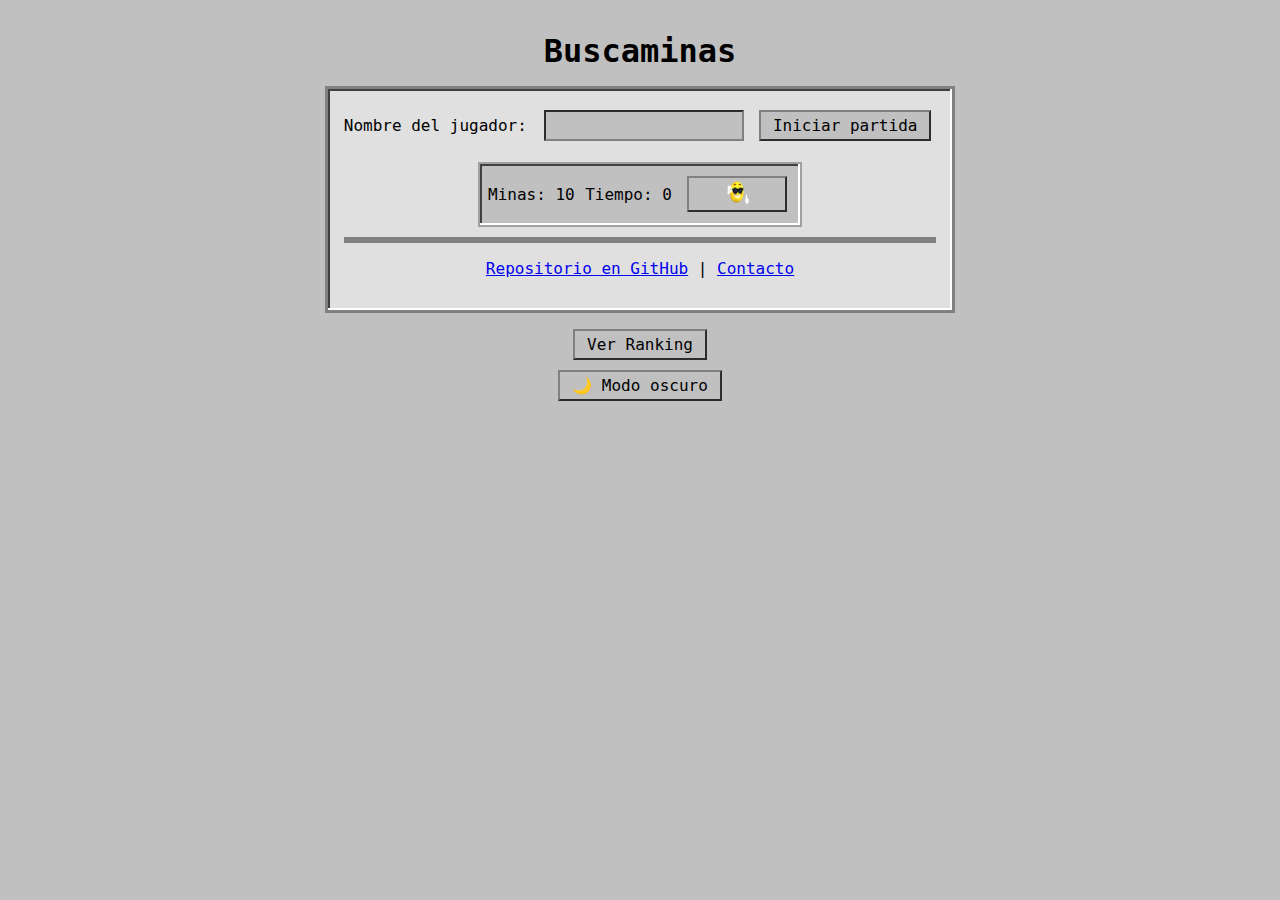
<file: index.html>
<!DOCTYPE html>
<html lang="es">
<head>
  <meta charset="UTF-8">
  <meta name="viewport" content="width=device-width, initial-scale=1.0">
  <title>Buscaminas</title>
  <link rel="icon" type="image/png" href="img/favicon.png">
  <link rel="stylesheet" href="css/reset.css">
  <link rel="stylesheet" href="css/estilo.css">
  <link rel="stylesheet" href="css/modo-oscuro.css">
</head>
<body>

  <header>
    <h1>Buscaminas</h1>
  </header>

  <main>
    <!-- Input para nombre del jugador -->
    <div id="inicio-juego">
      <label for="nombre-jugador">Nombre del jugador:</label>
      <input type="text" id="nombre-jugador" name="nombre-jugador" minlength="3" required>
      <button id="boton-iniciar">Iniciar partida</button>
    </div>

    <!-- Contadores -->
    <div id="panel-info">
      <div id="contador-minas">Minas: 10</div>
      <div id="temporizador">Tiempo: 0</div>
      <button id="boton-reiniciar">
        <img src="img/cara-gano.png" alt="Reiniciar" id="cara-juego">
      </button>
    </div>

    <!-- Tablero dinámico -->
    <div id="tablero" class="tablero"></div>

    <!-- Link a GitHub -->
    <footer>
    <a href="https://github.com/ZavSan95/Minesweeper" target="_blank">Repositorio en GitHub</a> |
    <a href="contacto.html" target="_blank">Contacto</a>
    </footer>
  </main>

  <!-- Modal de victoria/derrota -->
  <div id="modal-resultado" class="modal oculto">
    <div class="modal-contenido">
      <p id="mensaje-resultado"></p>
      <button id="boton-cerrar-modal">Cerrar</button>
    </div>
  </div>

  <!-- Modal de ranking (opcional) -->
  <div id="modal-ranking" class="modal oculto">
    <div class="modal-contenido">
      <h2>Ranking</h2>
      <div id="lista-ranking"></div>
      <button id="boton-cerrar-ranking">Cerrar</button>
    </div>
  </div>

  <button id="boton-ver-ranking">Ver Ranking</button>
  <button id="boton-modo-oscuro">🌙 Modo oscuro</button>
  <canvas id="canvas-fuegos" class="oculto"></canvas>

  <!-- Scripts JS -->
  <script src="js/modal.js"></script>
  <script src="js/main.js"></script>
  <script src="js/eventos.js"></script>
  <script src="js/ranking.js"></script>
  <script src="js/fuegos.js"></script>

</body>
</html>
</file>
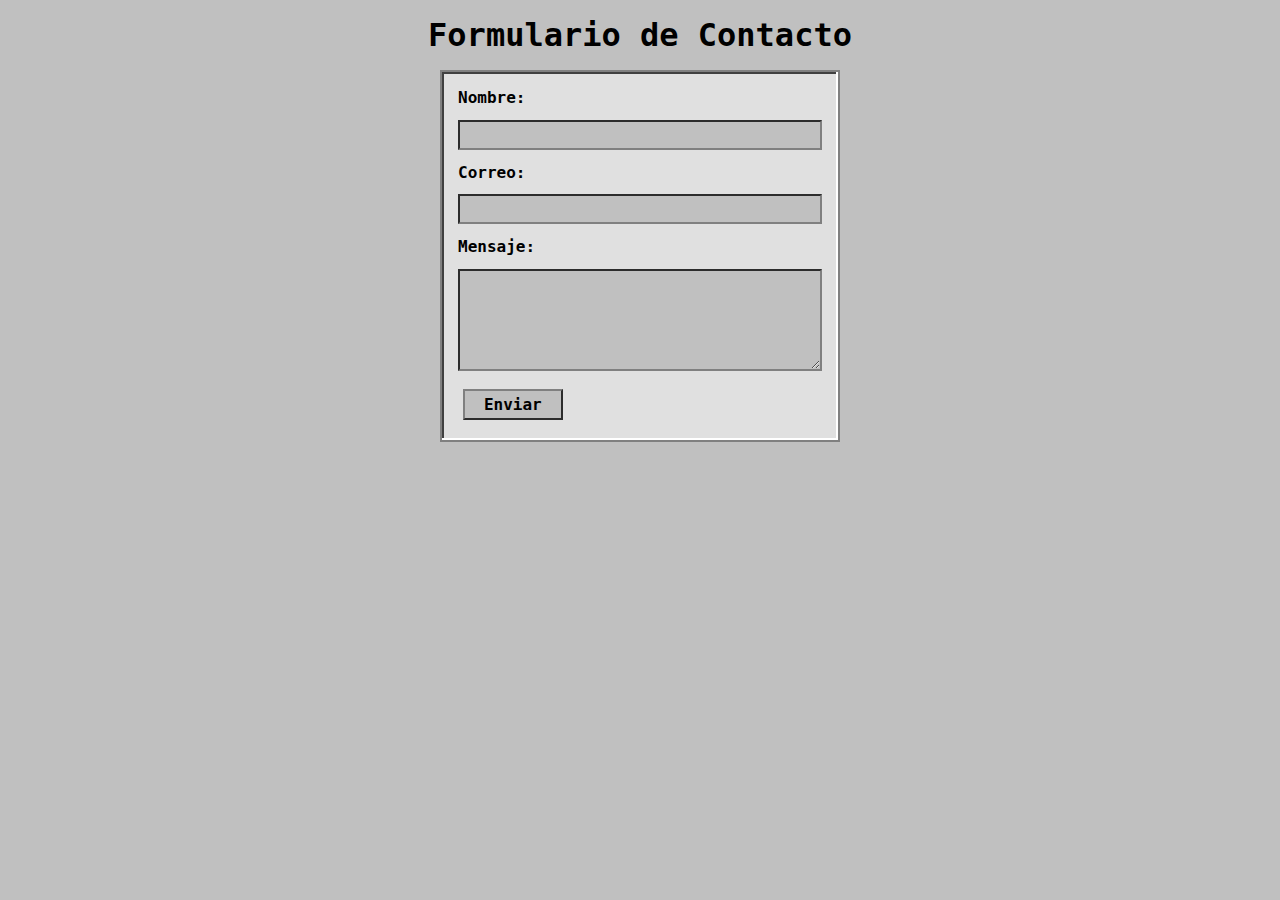
<file: contacto.html>
<!DOCTYPE html>
<html lang="es">
<head>
<meta charset="UTF-8">
<meta name="viewport" content="width=device-width, initial-scale=1.0">
<title>Contacto</title>
<link rel="icon" type="image/png" href="img/favicon.png">
<link rel="stylesheet" href="css/reset.css">
<link rel="stylesheet" href="css/estilo.css">
<link rel="stylesheet" href="css/contacto.css">
</head>
<body>

  <h1>Formulario de Contacto</h1>

  <form id="formulario-contacto">
    <label for="nombre">Nombre:</label>
    <input type="text" id="nombre" name="nombre" required>

    <label for="email">Correo:</label>
    <input type="email" id="email" name="email" required>

    <label for="mensaje">Mensaje:</label>
    <textarea id="mensaje" name="mensaje" rows="5" required></textarea>

    <button type="submit">Enviar</button>
  </form>


  <script src="js/contacto.js"></script>

</body>
</html>
</file>
<file: css/estilo.css>
/* Estilo tipo Windows 98/XP clásico */
:root {
  --gris-claro: #c0c0c0;
  --gris-oscuro: #808080;
  --gris-fondo: #e0e0e0;
  --gris-celda: #d0d0d0;
  --borde-claro: #ffffff;
  --borde-oscuro: #404040;
  --borde-intermedio: #a0a0a0;
  --rojo-led: #ff0000;
}

body.modo-oscuro {
  --color-fondo: #1c1c1c;
  --color-texto: #e0e0e0;
  --gris-claro: #2b2b2b;
  --gris-oscuro: #444;
  --gris-fondo: #1a1a1a;
  --gris-celda: #2d2d2d;
  --borde-claro: #555;
  --borde-oscuro: #000;
  --borde-intermedio: #333;
  --rojo-led: #ff5555;
}

/* 🌞 Modo claro */
:root {
  --bg-select: #f4f4f4;
  --text-select: #222;
}

/* 🌚 Modo oscuro */
body.dark-mode {
  --bg-select: #222;
  --text-select: #f4f4f4;
}

/* Tipografía digital para temporizador (puedes usar una webfont más adelante) */
@font-face {
  font-family: 'Digital';
  src: local('DS-Digital'), url('https://fonts.cdnfonts.com/s/69408/DS-DIGI.TTF') format('truetype');
}

/* Reset y cuerpo */
body {
  margin: 0;
  padding: 1rem;
  background-color: var(--gris-claro);
  font-family: monospace;
  display: flex;
  flex-direction: column;
  align-items: center;
  color: #000;
}

/* Encabezado y contenedor principal */
header, footer {
  margin: 1rem 0;
}

main {
  display: flex;
  flex-direction: column;
  align-items: center;
  background-color: var(--gris-fondo);
  padding: 1rem;
  border: 3px solid var(--gris-oscuro);
  box-shadow: inset -2px -2px 0 var(--borde-claro), inset 2px 2px 0 var(--borde-oscuro);
}

/* Inicio de juego */
#inicio-juego {
  margin-bottom: 1rem;
}

#inicio-juego input {
  margin-left: 0.5rem;
}

/* Panel de información */
#panel-info {
  display: flex;
  justify-content: space-between;
  align-items: center;
  width: 100%;
  max-width: 324px;
  padding: 0.5rem;
  background-color: var(--gris-claro);
  border: 2px solid var(--borde-intermedio);
  box-shadow: inset -2px -2px 0 var(--borde-claro), inset 2px 2px 0 var(--borde-oscuro);
}

/* Temporizador y contador de minas */
.panel-marcador {
  font-family: 'Digital', monospace;
  background-color: black;
  color: var(--rojo-led);
  padding: 5px 10px;
  font-size: 1.5rem;
  border: 2px inset var(--gris-oscuro);
}

/* Botón de reinicio tipo 3D */
#boton-reiniciar {
  border: 2px outset var(--gris-oscuro);
  background-color: var(--gris-claro);
  padding: 2px;
  display: flex;
  align-items: center;
  justify-content: center;
  cursor: pointer;
}

#boton-reiniciar img {
  width: 26px;
  height: 26px;
}

/* Tablero */
#tablero {
  display: grid;
  gap: 2px; 
  margin-top: 10px;
  background-color: var(--gris-intermedio);
  border: 3px solid var(--gris-oscuro);
  box-shadow: inset -2px -2px 0 var(--borde-claro), inset 2px 2px 0 var(--borde-oscuro);
  width: 100%;
  max-width: 100vw;
}

#tablero.nivel-facil {
  grid-template-columns: repeat(8, 1fr);
}

#tablero.nivel-medio {
  grid-template-columns: repeat(12, 1fr);
}

#tablero.nivel-dificil {
  grid-template-columns: repeat(16, 1fr);
}

/* Celdas */
.celda {
  aspect-ratio: 1;
  width: 100%;
  background-color: var(--gris-celda);
  border: 1px solid var(--borde-intermedio);
  box-shadow: -1px -1px 0 var(--borde-claro), 1px 1px 0 var(--borde-oscuro);
  display: flex;
  justify-content: center;
  align-items: center;
  font-weight: bold;
  cursor: pointer;
  user-select: none;
}

.celda.revelada {
  background-color: var(--gris-fondo);
  border: 1px solid var(--gris-oscuro);
  box-shadow: none;
  cursor: default;
}

.celda.bandera {
  background-image: url('../img/bandera.png');
  background-size: 20px 20px;
  background-repeat: no-repeat;
  background-position: center;
}

.celda.mina {
  background-image: url('../img/mina.jpg');
  background-size: 24px 24px;
  background-repeat: no-repeat;
  background-position: center;
}

/* Modal */
.modal {
  position: fixed;
  top: 0;
  left: 0;
  width: 100%;
  height: 100%;
  background-color: rgba(0,0,0,0.5);
  display: flex;
  justify-content: center;
  align-items: center;
  z-index: 10;
}

.modal-contenido {
  background-color: var(--gris-claro);
  color: #000;
  padding: 1rem 2rem;
  border: 2px solid var(--gris-oscuro);
  box-shadow: inset -2px -2px 0 var(--borde-claro), inset 2px 2px 0 var(--borde-oscuro);
  border-radius: 5px;
  text-align: center;
}

/* Oculto */
.oculto {
  display: none;
}

/* ======== BOTONES ESTILO WINDOWS 98 ======== */
button {
  font-family: monospace;
  font-size: 1rem;
  background-color: var(--gris-claro);
  color: #000;
  padding: 4px 12px;
  margin: 0.3rem;
  border: 2px outset var(--gris-oscuro);
  box-shadow: none;
  cursor: pointer;
  text-align: center;
  min-width: 100px;
}

button:hover {
  background-color: #dcdcdc;
}

button:active {
  border: 2px inset var(--gris-oscuro);
  background-color: #c8c8c8;
}

button:disabled {
  color: #999;
  border: 2px inset var(--borde-intermedio);
  background-color: #ddd;
  cursor: not-allowed;
}

/* Botón reiniciar personalizado */
#boton-reiniciar {
  border: 2px outset var(--gris-oscuro);
  background-color: var(--gris-claro);
  padding: 2px;
  display: flex;
  align-items: center;
  justify-content: center;
  width: 36px;
  height: 36px;
}

#boton-reiniciar:active {
  border: 2px inset var(--gris-oscuro);
}

/* ======== ENLACES ESTILO CLÁSICO ======== */
a {
  color: #0000ee;
  text-decoration: underline;
  font-weight: normal;
}

a:hover {
  color: #551a8b;
  text-decoration: underline;
}

/* ======== BOTÓN FUERA DE CONTEXTO (Ver ranking, centrado) ======== */
#boton-ver-ranking {
  margin-top: 1rem;
}

/* ======== MODAL BOTONES ======== */
.modal-contenido button {
  margin-top: 1rem;
}

/* ===========================
   RANKING
=========================== */
#modal-ranking .modal-contenido {
  width: 300px;
  background-color: var(--gris-claro);
  padding: 1rem;
  border: 2px solid var(--gris-oscuro);
  box-shadow: inset -2px -2px 0 var(--borde-claro), inset 2px 2px 0 var(--borde-oscuro);
}

#modal-ranking h2 {
  margin-top: 0;
  margin-bottom: 1rem;
  font-size: 1.3rem;
  text-align: center;
}

/* Lista de ranking */
#lista-ranking {
  max-height: 200px;
  overflow-y: auto;
  background-color: var(--gris-fondo);
  border: 2px inset var(--gris-oscuro);
  padding: 0.5rem;
  font-family: monospace;
  font-size: 0.95rem;
  line-height: 1.5;
}

/* Ítems del ranking (agregados desde JS) */
.item-ranking {
  display: flex;
  justify-content: space-between;
  border-bottom: 1px dotted #999;
  padding: 2px 0;
}

/* Scroll clásico */
#lista-ranking::-webkit-scrollbar {
  width: 10px;
}
#lista-ranking::-webkit-scrollbar-track {
  background: var(--gris-fondo);
}
#lista-ranking::-webkit-scrollbar-thumb {
  background-color: var(--gris-oscuro);
  border: 1px solid var(--borde-claro);
}

.item-ranking {
  display: flex;
  flex-direction: column;
  padding: 6px;
  border-bottom: 1px dotted #999;
}

.item-ranking strong {
  margin-right: 0.3rem;
}

.item-ranking .fecha-ranking {
  font-size: 0.75rem;
  color: #555;
  margin-top: 2px;
}

/* Estilo para los primeros puestos */
.puesto-1 {
  background-color: gold;
  color: #000;
  font-weight: bold;
}

.puesto-2 {
  background-color: silver;
  color: #000;
  font-weight: bold;
}

.puesto-3 {
  background-color: #cd7f32; 
  color: #000;
  font-weight: bold;
}

#canvas-fuegos {
  position: fixed;
  top: 0;
  left: 0;
  width: 100%;
  height: 100%;
  pointer-events: none;
  z-index: 9999;
}

.oculto {
  display: none;
}

#inicio-juego input[type="text"] {
  font-family: monospace;
  font-size: 1rem;
  padding: 4px 6px;
  background-color: var(--gris-claro);
  color: var(--color-texto);
  border: 2px inset var(--gris-oscuro);
  box-sizing: border-box;
  width: 200px;
}

#controles-ranking {
  display: flex;
  gap: 1rem;
  margin-bottom: 1rem;
  justify-content: center;
  flex-wrap: wrap;
}

#controles-ranking select {
  font-family: 'Courier New', monospace;
  font-size: 14px;
  padding: 6px 12px;
  border-radius: 4px;
  border: 2px solid #666;
  background-color: var(--bg-select);
  color: var(--text-select);
  box-shadow: inset 0 0 5px #00000033;
  transition: all 0.3s ease;
  cursor: pointer;
}

#controles-ranking select:focus {
  outline: none;
  border-color: #00ff00;
  box-shadow: 0 0 5px #00ff00;
}


.select-retro {
  font-family: 'Courier New', monospace;
  font-size: 14px;
  padding: 6px 12px;
  border-radius: 4px;
  border: 2px solid #666;
  background-color: var(--bg-select);
  color: var(--text-select);
  box-shadow: inset 0 0 5px #00000033;
  transition: all 0.3s ease;
  cursor: pointer;
}

.select-retro:focus {
  outline: none;
  border-color: #00ff00;
  box-shadow: 0 0 5px #00ff00;
}

.campo-inicio {
  display: flex;
  flex-direction: column;
  align-items: flex-start;
  margin-bottom: 10px;
}

.campo-inicio label {
  margin-bottom: 3px;
  font-weight: bold;
  font-family: monospace;
}
</file>
<file: css/modo-oscuro.css>
body.modo-oscuro {
  background-color: var(--color-fondo);
  color: var(--color-texto);
}

/* Panel */
body.modo-oscuro main {
  background-color: var(--gris-fondo);
  border-color: var(--borde-oscuro);
  box-shadow: inset -2px -2px 0 var(--borde-claro), inset 2px 2px 0 var(--borde-oscuro);
}

/* Botones */
body.modo-oscuro button {
  background-color: var(--gris-claro);
  color: var(--color-texto);
  border: 2px outset var(--gris-oscuro);
}

body.modo-oscuro button:active {
  border: 2px inset var(--gris-oscuro);
  background-color: #222;
}

/* Celdas */
body.modo-oscuro .celda {
  background-color: var(--gris-celda);
  border: 1px solid var(--borde-intermedio);
  box-shadow: -1px -1px 0 var(--borde-claro), 1px 1px 0 var(--borde-oscuro);
}

body.modo-oscuro .celda.revelada {
  background-color: #444;
  border: 1px solid var(--borde-oscuro);
  box-shadow: none;
}

/* Modal */
body.modo-oscuro .modal-contenido {
  background-color: var(--gris-claro);
  color: var(--color-texto);
  border-color: var(--gris-oscuro);
}

/* Ranking top 3 en oscuro */
body.modo-oscuro .puesto-1 {
  background-color: #998c00;
  color: #fff;
}
body.modo-oscuro .puesto-2 {
  background-color: #777;
  color: #fff;
}
body.modo-oscuro .puesto-3 {
  background-color: #804000;
  color: #fff;
}

/* Enlaces */
body.modo-oscuro a {
  color: #4ea3ff;
}
body.modo-oscuro a:hover {
  color: #84c5ff;
}
</file>
<file: css/contacto.css>
/* ===========================
   FORMULARIO DE CONTACTO
=========================== */
#formulario-contacto {
  width: 100%;
  max-width: 400px;
  margin: 1rem auto;
  background-color: var(--gris-fondo);
  padding: 1rem;
  border: 2px solid var(--gris-oscuro);
  box-shadow: inset -2px -2px 0 var(--borde-claro), inset 2px 2px 0 var(--borde-oscuro);
  display: flex;
  flex-direction: column;
  gap: 0.8rem;
}

/* Etiquetas */
#formulario-contacto label {
  font-weight: bold;
  color: var(--color-texto);
}

/* Inputs y textarea estilo Windows clásico */
#formulario-contacto input,
#formulario-contacto textarea {
  font-family: sans-serif;
  font-size: 1rem;
  padding: 4px 6px;
  background-color: var(--gris-claro);
  color: var(--color-texto);
  border: 2px inset var(--gris-oscuro);
  box-sizing: border-box;
  width: 100%;
  resize: vertical;
}

/* Botón Enviar  */
#formulario-contacto button {
  align-self: flex-start;
  font-weight: bold;
}

/* ===========================
   FORMULARIO EN MODO OSCURO
=========================== */
body.modo-oscuro #formulario-contacto {
  background-color: var(--gris-celda);
  border-color: var(--gris-oscuro);
  box-shadow: inset -2px -2px 0 var(--borde-claro), inset 2px 2px 0 var(--borde-oscuro);
}

body.modo-oscuro #formulario-contacto label {
  color: var(--color-texto);
}

body.modo-oscuro #formulario-contacto input,
body.modo-oscuro #formulario-contacto textarea {
  background-color: #2a2a2a;
  color: #ddd;
  border: 2px inset var(--borde-intermedio);
}
</file>
